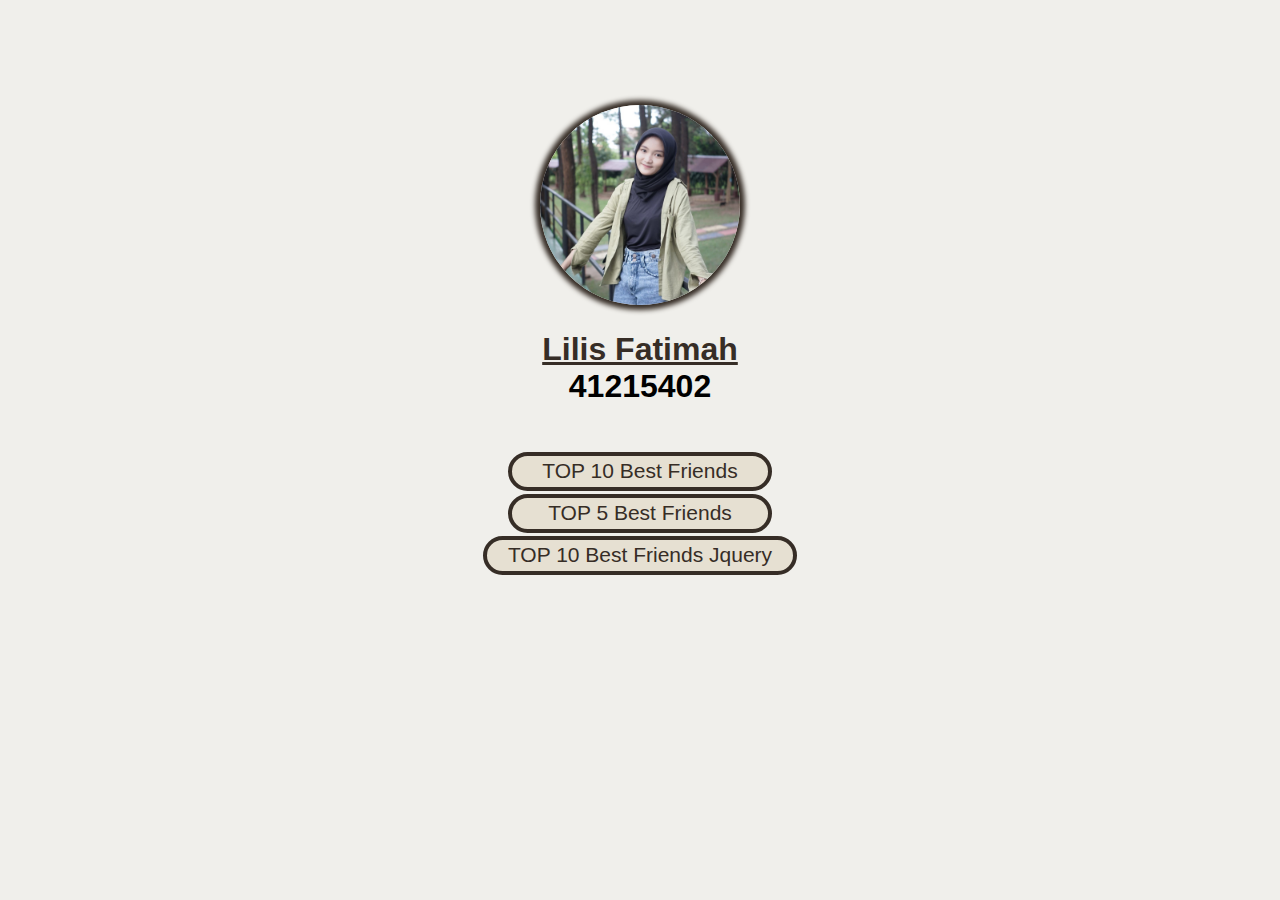
<file: index.html>
<!DOCTYPE html>
<html lang="en">
<head>
	<meta charset="UTF-8"/>
	<meta http-equiv="X-UA-Compatible" content="IE=edge"/>
	<meta name="viewport" content="width=device-width, initial-scale=1.0"/>
	<link rel="stylesheet" href="index.css">
	<title>perkenalan diri</title>
</head>
<body>
	<div class="photo">
		<p>
		<img src="myfoto.jpeg" style="display: block; margin: auto;" />
		<h1>
			<a href="https://instagram.com/lilisfaatimaah"> Lilis Fatimah<br></a>
			41215402 
		</h1>
		</p>
	</div>

	<div class="friends10">
		<p>
			<a onclick="alert('Apakah kamu ingin masuk ke halaman table?')" href="./p03/table.html">TOP 10 Best Friends</a>
		</p>
	</div>

	<div class="friends5">
		<p>
			<a onclick="alert('Apakah kamu ingin masuk ke halaman table?')" href="./p03css/table2.html">TOP 5 Best Friends</a>
		</p>
	</div>

	<div class="friends10j">
		<p>
			<a onclick="alert('Apakah kamu ingin masuk ke halaman table?')" href="./p03jquery/tablejquery.html">TOP 10 Best Friends Jquery</a>
		</p>
	</div>

</div>
</body>
</html>
</file>
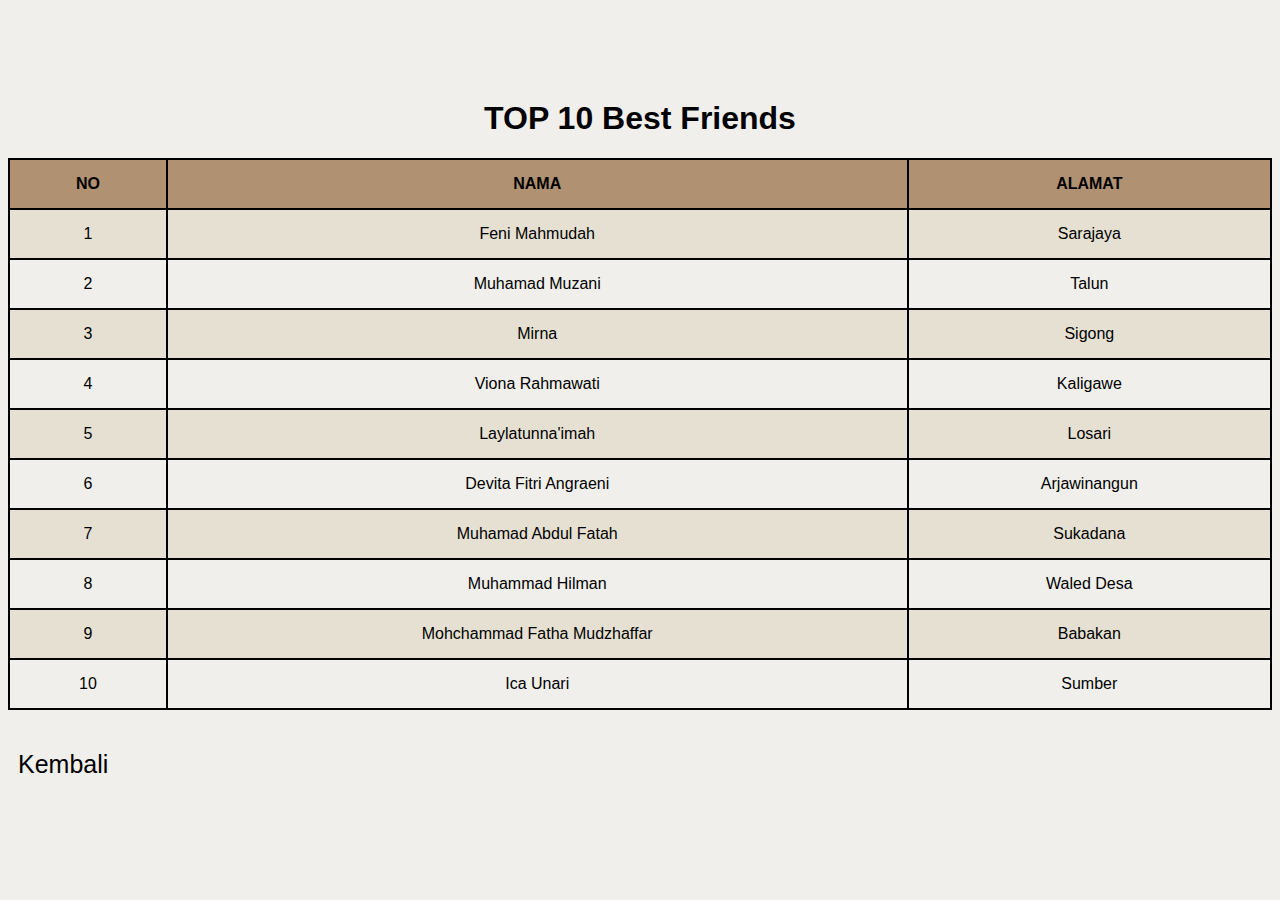
<file: p03/table.html>
<!DOCTYPE HTML>
<html>
<head>
	<meta charset="utf-8">
	<meta name="viewport" content="width=device-width, initial-scale=1">
	<link rel="stylesheet" href="../index.css">
	<title>TOP 10 Best Friends</title>
</head>
<body>
<h1 class="judul"> TOP 10 Best Friends </h1>
<table class="tabel">
	<tbody>
	<tr class="tabel-utama">
		<th>NO</th>
		<th>NAMA</th>
		<th>ALAMAT</th>
	</tr>
	<tr>
		<td>1</td>
		<td>Feni Mahmudah</td>
		<td>Sarajaya</td>
	</tr>
	<tr>
		<td>2</td>
		<td>Muhamad Muzani</td>
		<td>Talun</td>
	</tr>
	<tr>
		<td>3</td>
		<td>Mirna</td>
		<td>Sigong</td>
	</tr>
	<tr>
		<td>4</td>
		<td>Viona Rahmawati</td>
		<td>Kaligawe</td>
	</tr>
	<tr>
		<td>5</td>
		<td>Laylatunna'imah</td>
		<td>Losari</td>
	</tr>
	<tr>
		<td>6</td>
		<td>Devita Fitri Angraeni</td>
		<td>Arjawinangun</td>
	</tr>
	<tr>
		<td>7</td>
		<td>Muhamad Abdul Fatah</td>
		<td>Sukadana</td>
	</tr>
	<tr>
		<td>8</td>
		<td>Muhammad Hilman</td>
		<td>Waled Desa</td>
	</tr>
	<tr>
		<td>9</td>
		<td>Mohchammad Fatha Mudzhaffar</td>
		<td>Babakan</td>
	</tr>
	<tr>
		<td>10</td>
		<td>Ica Unari</td>
		<td>Sumber</td>
	</tr>
</tbody>
</table>
<div class="Kembali-tablejquery">
	<p>
		<a onclick="alert('Apakah Anda ingin kembali ke halaman pertama?')" href="../index.html">Kembali</a>
	</p>
</div>
</body>
</html>
</file>
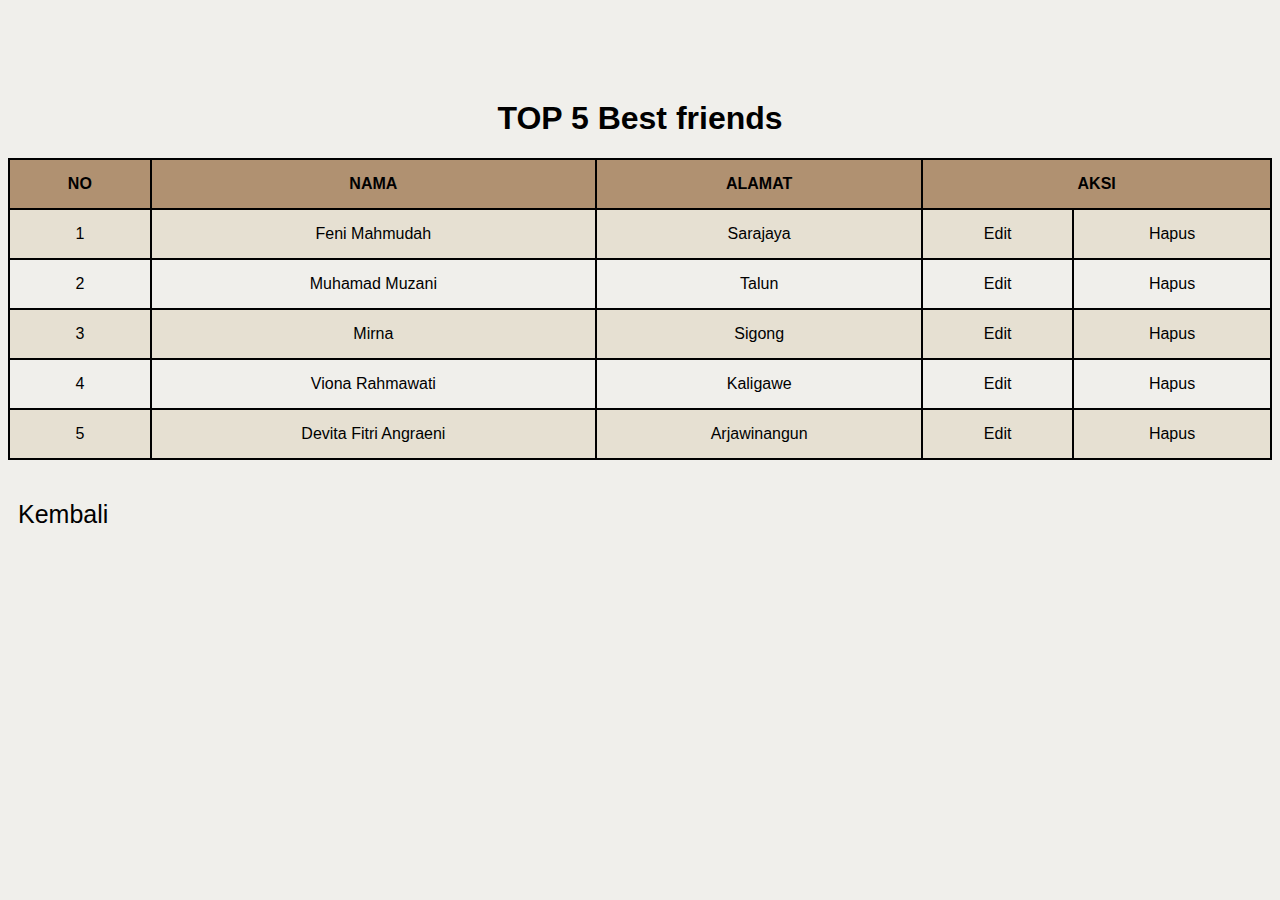
<file: p03css/table2.html>
<!DOCTYPE HTML>
<html>
<head>
	<meta charset="utf-8">
	<meta name="viewport" content="width=device-width, initial-scale=1">
	<link rel="stylesheet" href="../index.css">
	<title>TOP 10 Best Fiends</title>
</head>
<body>
<h1 class="judul"> TOP 5 Best friends </h1>
<table class="tabel">
	<tbody>
	<tr class="tabel-utama">
		<th>NO</th>
		<th>NAMA</th>
		<th>ALAMAT</th>
		<th colspan="2">AKSI</th>
	</tr>
	<tr>
		<td>1</td>
		<td>Feni Mahmudah</td>
		<td>Sarajaya</td>
		<td class="ubah">Edit</td>
		<td class="hapus">Hapus</td>
	</tr>
	<tr>
		<td>2</td>
		<td>Muhamad Muzani</td>
		<td>Talun</td>
		<td class="ubah">Edit</td>
		<td class="hapus">Hapus</td>
	</tr>
	<tr>
		<td>3</td>
		<td>Mirna</td>
		<td>Sigong</td>
		<td class="ubah">Edit</td>
		<td class="hapus">Hapus</td>
	</tr>
	<tr>
		<td>4</td>
		<td>Viona Rahmawati</td>
		<td>Kaligawe</td>
		<td class="ubah">Edit</td>
		<td class="hapus">Hapus</td>
	</tr>
	<tr>
		<td>5</td>
		<td>Devita Fitri Angraeni</td>
		<td>Arjawinangun</td>
		<td class="ubah">Edit</td>
		<td class="hapus">Hapus</td>
	</tr>
	</tbody>
</table>
<div class="Kembali-tablejquery">
	<p>
		<a onclick="alert('Apakah Anda ingin kembali ke halaman pertama?')" href="../index.html">Kembali</a>
	</p>
</div>
</body>
</html>
</file>
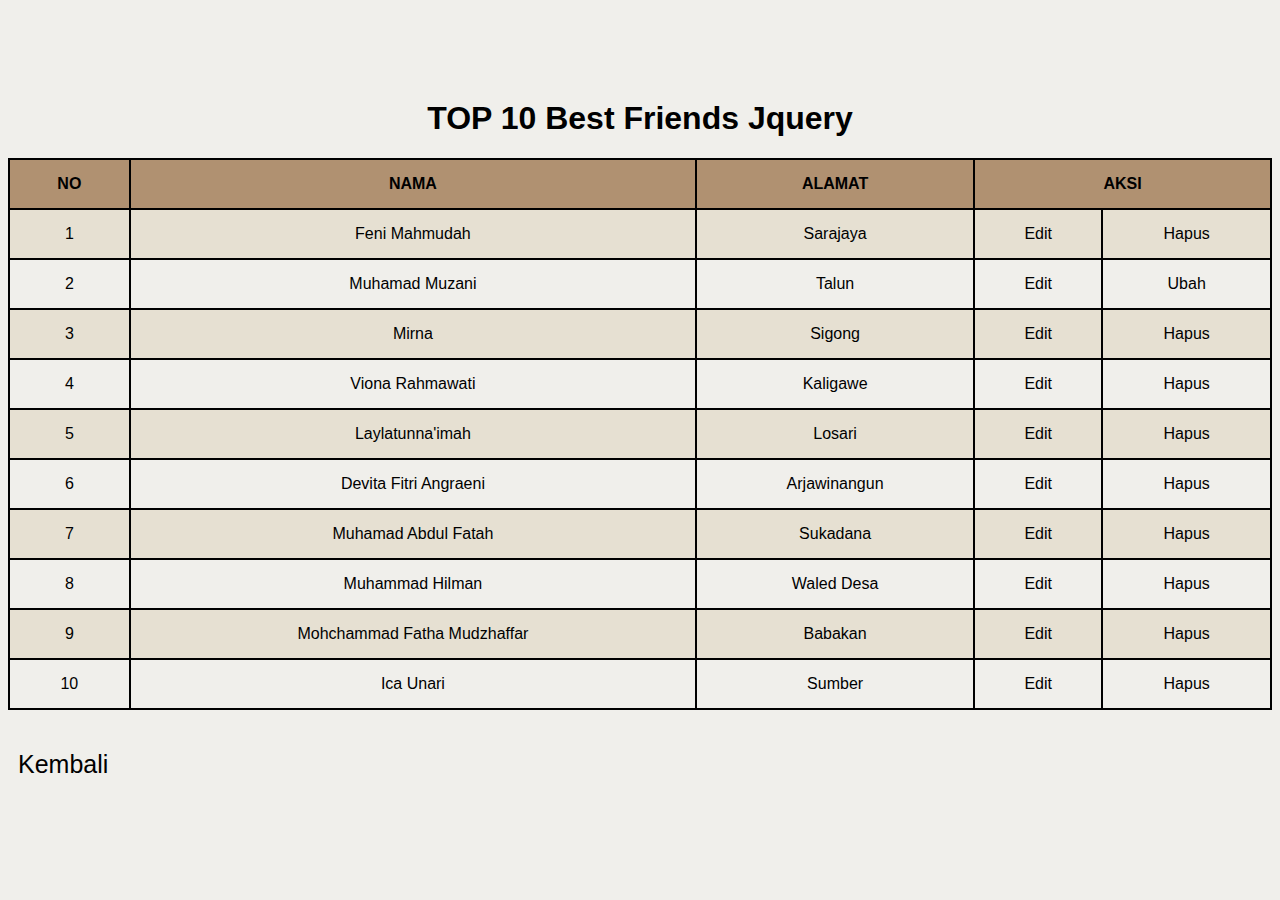
<file: p03jquery/tablejquery.html>
<!DOCTYPE HTML>
<html>
<head>
	<meta charset="utf-8">
	<meta name="viewport" content="width=device-width, initial-scale=1">
	<link rel="stylesheet" href="../index.css">
	<title>TOP 10 Best Fiends Jquery</title>
</head>
<body>
<h1 class="judul"> TOP 10 Best Friends Jquery</h1>
<table class="tabel">
	<tbody>
	<tr class="tabel-utama">
		<th>NO</th>
		<th>NAMA</th>
		<th>ALAMAT</th>
		<th colspan="2">AKSI</th>
	</tr>
	<tr>
		<td>1</td>
		<td>Feni Mahmudah</td>
		<td>Sarajaya</td>
		<td class="ubah">Edit</td>
		<td class="hapus">Hapus</td>
	</tr>
	<tr>
		<td>2</td>
		<td>Muhamad Muzani</td>
		<td>Talun</td>
		<td class="ubah">Edit</td>
		<td class="ubah">Ubah</td>
	</tr>
	<tr>
		<td>3</td>
		<td>Mirna</td>
		<td>Sigong</td>
		<td class="ubah">Edit</td>
		<td class="hapus">Hapus</td>
	</tr>
	<tr>
		<td>4</td>
		<td>Viona Rahmawati</td>
		<td>Kaligawe</td>
		<td class="ubah">Edit</td>
		<td class="hapus">Hapus</td>
	</tr>
	<tr>
		<td>5</td>
		<td>Laylatunna'imah</td>
		<td>Losari</td>
		<td class="ubah">Edit</td>
		<td class="hapus">Hapus</td>
	</tr>
	<tr>
		<td>6</td>
		<td>Devita Fitri Angraeni</td>
		<td>Arjawinangun</td>
		<td class="ubah">Edit</td>
		<td class="hapus">Hapus</td>
	</tr>
	<tr>
		<td>7</td>
		<td>Muhamad Abdul Fatah</td>
		<td>Sukadana</td>
		<td class="ubah">Edit</td>
		<td class="hapus">Hapus</td>
	</tr>
	<tr>
		<td>8</td>
		<td>Muhammad Hilman</td>
		<td>Waled Desa</td>
		<td class="ubah">Edit</td>
		<td class="hapus">Hapus</td>
	</tr>
	<tr>
		<td>9</td>
		<td>Mohchammad Fatha Mudzhaffar</td>
		<td>Babakan</td>
		<td class="ubah">Edit</td>
		<td class="hapus">Hapus</td>
	</tr>
	<tr>
		<td>10</td>
		<td>Ica Unari</td>
		<td>Sumber</td>
		<td class="ubah">Edit</td>
		<td class="hapus">Hapus</td>
	</tr>
</tbody>
</table>
<script src="../jquery/jquery.js"></script>
<script src="script.js"></script>

<div class="Kembali-tablejquery">
	<p>
		<a onclick="alert('Apakah Anda ingin kembali ke halaman pertama?')" href="../index.html">Kembali</a>
	</p>
</div>
</body>
</html>
</file>
<file: index.css>
body {
	background-color: #f0efeb ;
	font-family: sans-serif;
	margin-top: 100px;
}

.photo p {
	text-align: center;
	padding: 5px;
	color: #362d26;
	font-size: 15px;
	font-weight: normal;
	text-decoration: none;
}

.photo a {
	text-align: center;
	color: #362d26;
}

h1 {
	text-align: center;
}

img {
	margin-top: 30px;
	width: 200px;
	height: 200px;
	display: block;
	margin-left: auto;
	margin-right: auto;
	border-radius: 99cm;
	box-shadow: 0px 0px 5px 5px;
	color: #362d26;
}

.friends10 p { 
	text-align: center;
	border-radius: 20px;
	border-style: solid;
	border-color: #362d26;
	font-size: 21px;
	padding: 3px;
	margin: 3px;
	margin-left: auto;
	margin-right: auto;
	width: 250px;
	height: 25px;
	background: #e6e0d2;
	border-width: 4px;
}

.friends10 a {
	text-decoration: none;
	color: #362d26;
}

.friends5 p { 
	text-align: center;
	border-radius: 20px;
	border-style: solid;
	border-color: #362d26;
	font-size: 21px;
	padding: 3px;
	margin: 3px;
	margin-left: auto;
	margin-right: auto;
	width: 250px;
	height: 25px;
	background: #e6e0d2;
	border-width: 4px;
}

.friends5 a {
	text-decoration: none;
	color: #362d26;
}

.friends10j p { 
	text-align: center;
	border-radius: 20px;
	border-style: solid;
	border-color: #362d26;
	font-size: 21px;
	padding: 3px;
	margin: 3px;
	margin-left: auto;
	margin-right: auto;
	width: 300px;
	height: 25px;
	background: #e6e0d2;
	border-width: 4px;
}

.friends10j a {
	text-decoration: none;
	color: #362d26;
}

.judul {
	text-align: center;
	color: black;
}

.tabel {
	border-collapse: collapse;
	width: 100%;
}

th,
td {
	border: 2px solid black;
	text-align: center;
	padding: 15px;
}

tr:nth-child(even) {
	background-color: #e6e0d2;
}

th:hover {
	background-color: #daeaf6;
}

td:hover {
	background-color: #daeaf6;
}

.tabel-utama {
	background-color: #b09171;
	text-decoration: none;
	color: black;
}

.Kembali-tablejquery {
	margin-top: 40px;
}

.Kembali-tablejquery a {
	border-color: #b09171;
	font-size: 25px;
	color: black;
	padding: 5px 10px ;
	text-decoration: none;
	border-radius: 20px;
}

.Kembali-tablejquery a:hover {
	background-color: #b09171;
}
</file>
